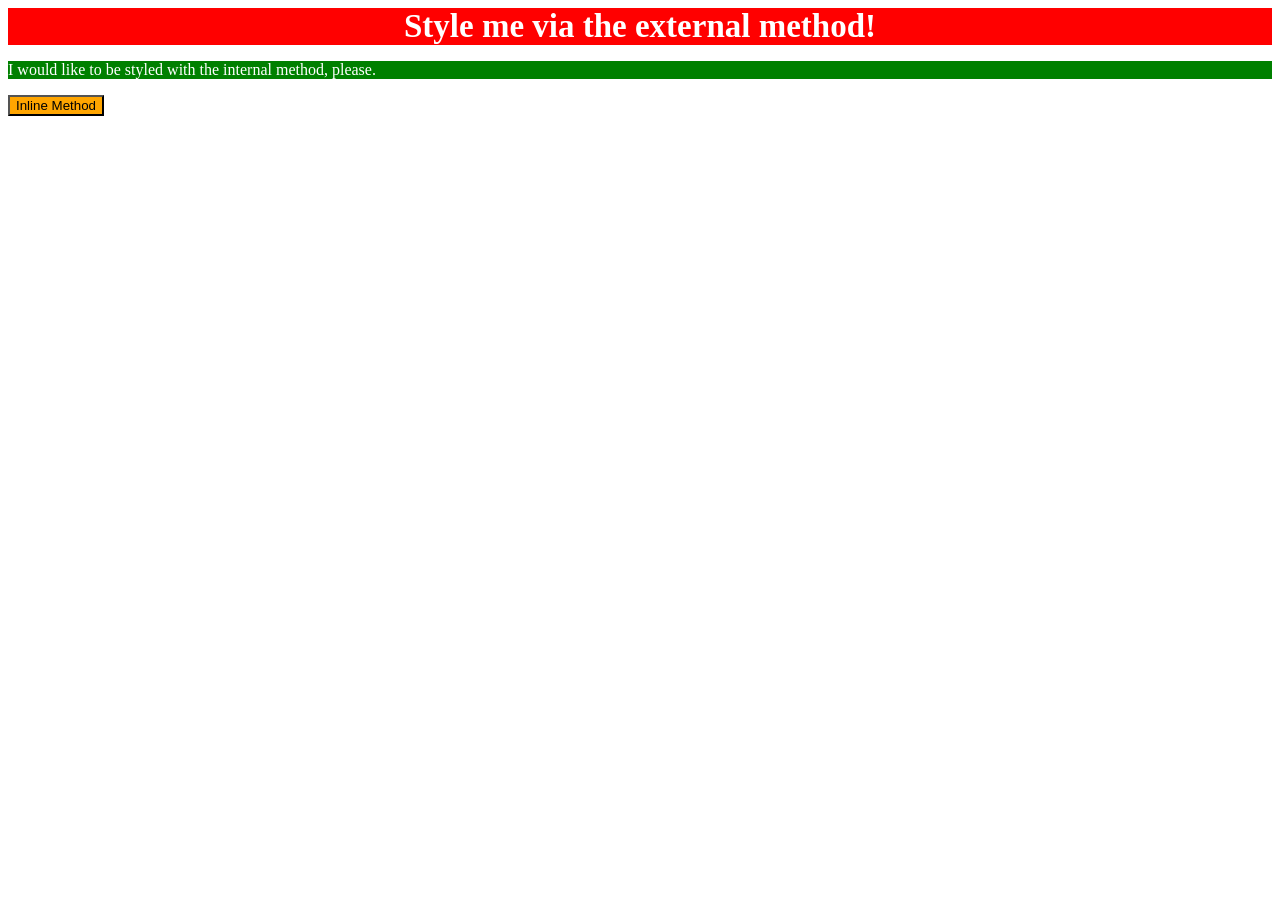
<file: foundations/intro-to-css/01-css-methods/index.html>
<!DOCTYPE html>
<html lang="en">
  <head>
    <meta charset="UTF-8">
    <meta http-equiv="X-UA-Compatible" content="IE=edge">
    <meta name="viewport" content="width=device-width, initial-scale=1.0">
    <link rel="stylesheet" href="style.css">
    <title>Methods for Adding CSS</title>
    <style>
      p{
        background-color: green;
        color: white;
      }
    </style>
  </head>
  <body>
    <div>Style me via the external method!</div>
    <p>I would like to be styled with the internal method, please.</p>
    <button style="background-color: orange;">Inline Method</button>
  </body>
</html>
</file>
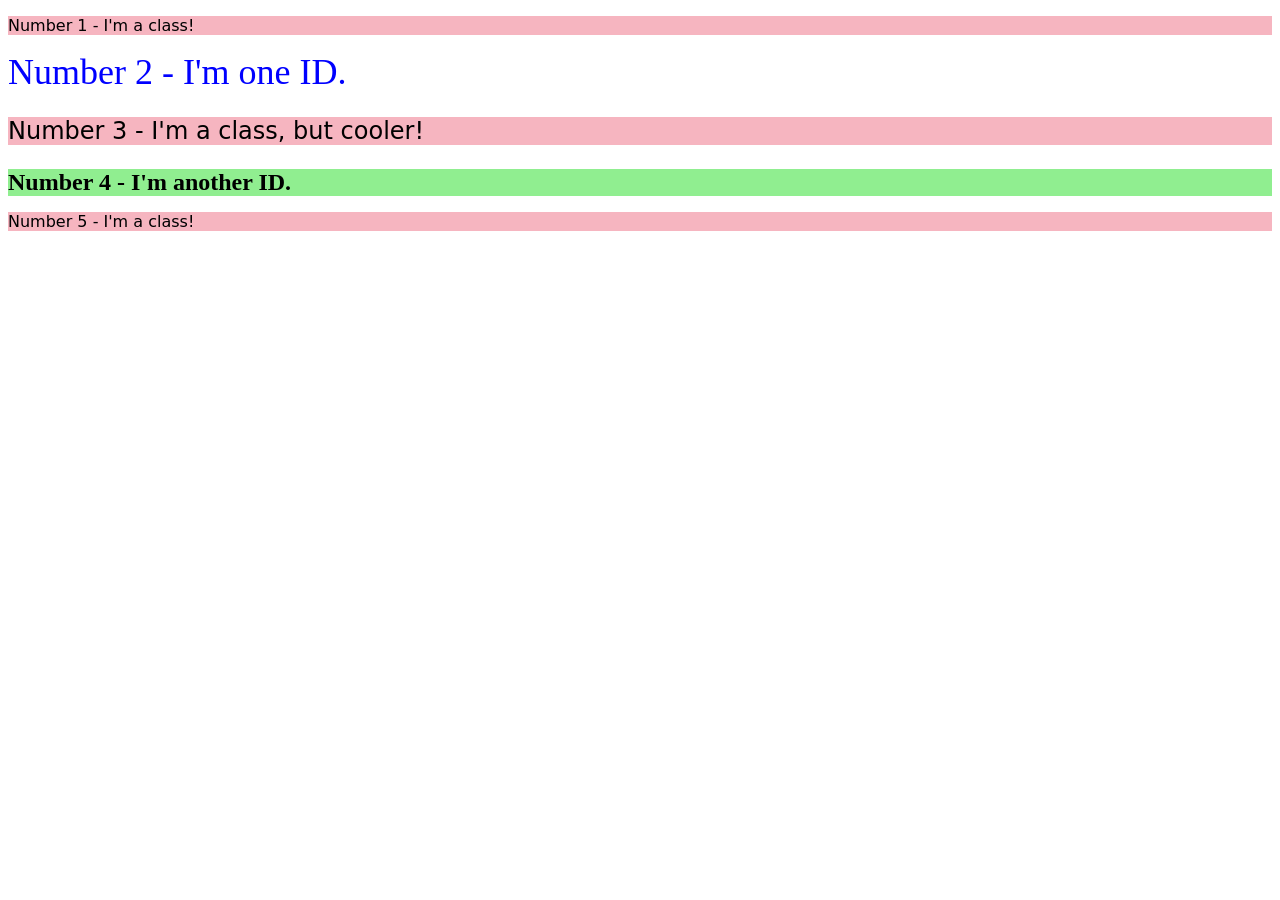
<file: foundations/intro-to-css/02-class-id-selectors/index.html>
<!DOCTYPE html>
<html lang="en">
  <head>
    <meta charset="UTF-8">
    <meta http-equiv="X-UA-Compatible" content="IE=edge">
    <meta name="viewport" content="width=device-width, initial-scale=1.0">
    <title>Class and ID Selectors</title>
    <link rel="stylesheet" href="style.css">
  </head>
  <body>
    <p class="odd">Number 1 - I'm a class!</p>
    <div id="two">Number 2 - I'm one ID.</div>
    <p class="odd add">Number 3 - I'm a class, but cooler!</p>
    <div id="four" class="add">Number 4 - I'm another ID.</div>
    <p class="odd">Number 5 - I'm a class!</p>
  </body>
</html>
</file>
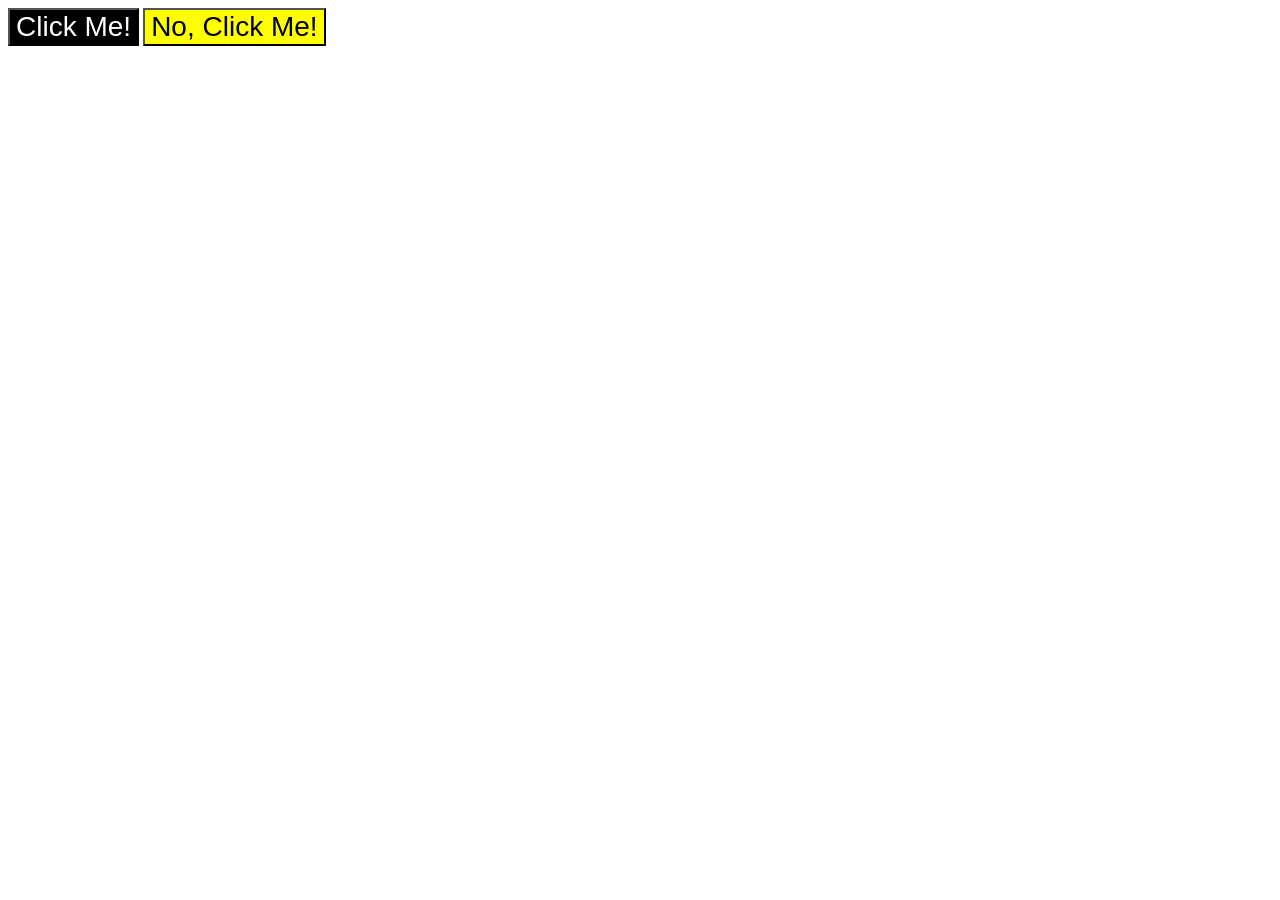
<file: foundations/intro-to-css/03-grouping-selectors/index.html>
<!DOCTYPE html>
<html lang="en">
  <head>
    <meta charset="UTF-8">
    <meta http-equiv="X-UA-Compatible" content="IE=edge">
    <meta name="viewport" content="width=device-width, initial-scale=1.0">
    <title>Grouping Selectors</title>
    <link rel="stylesheet" href="style.css">
  </head>
  <body>
    <button class="btn1">Click Me!</button>
    <button class="btn2">No, Click Me!</button>
  </body>
</html>
</file>
<file: foundations/intro-to-css/01-css-methods/style.css>
div{
    background-color: red;
    color: white;
    text-align: center;
    font-size: 33px;
    font-weight: bold;
}
</file>
<file: foundations/intro-to-css/02-class-id-selectors/style.css>
.odd{
    background-color: rgb(246, 181, 192);
    font-family: Verdana, "DejaVu Sans", sans-serif;
}
#two{
    color: rgb(0, 0, 255);
    font-size: 36px;
}
#four{
    background-color: rgb(144, 238, 144);
    font-weight: bold;
}
.add{
    font-size: 24px;
}
</file>
<file: foundations/intro-to-css/03-grouping-selectors/style.css>
.btn1,
.btn2{
    font-size: 28px;
    font-family: Helvetica, 'Times New Roman', sans-serif;
}
.btn1{
    background-color: black;
    color: white;
}
.btn2{
    background-color: yellow;
}
</file>
